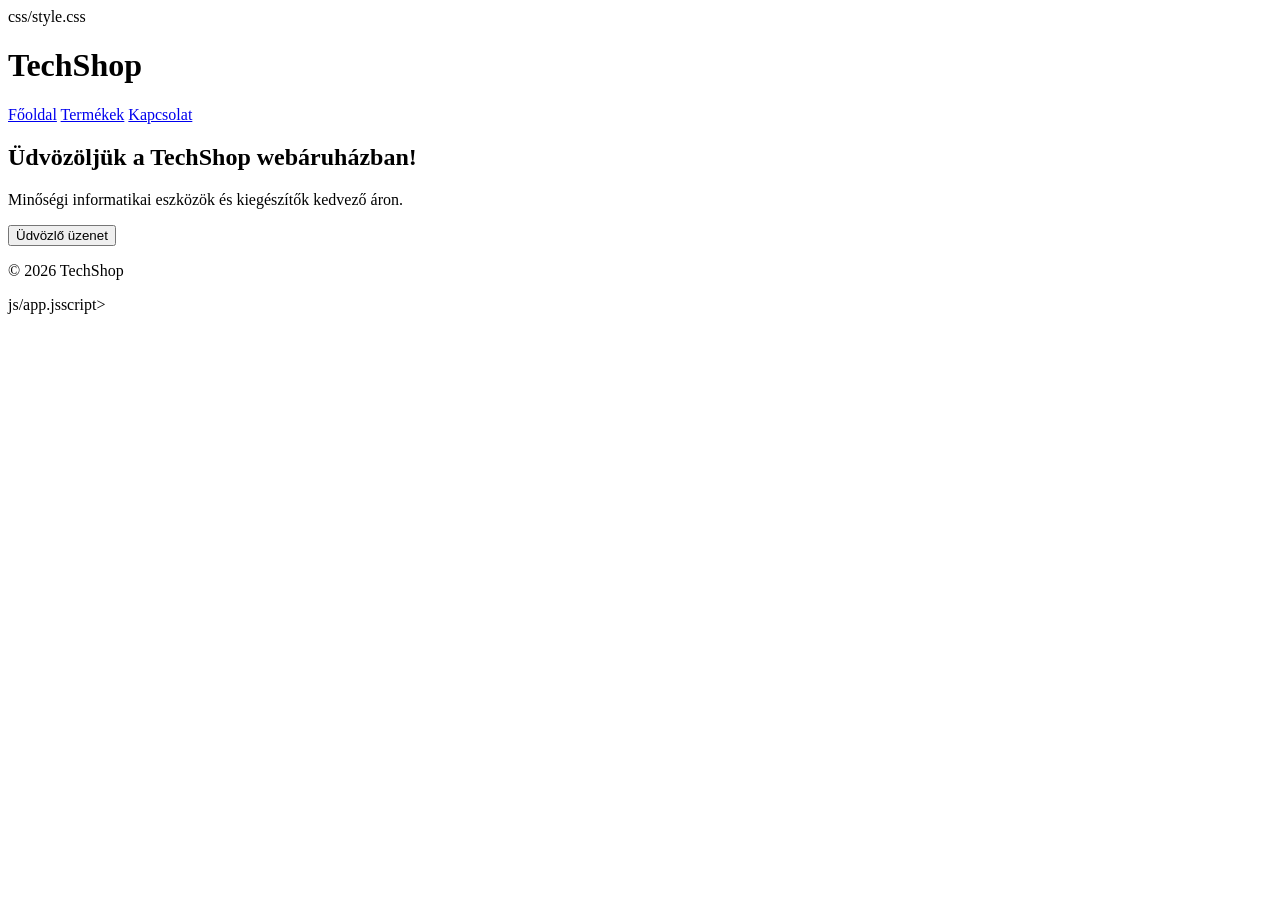
<file: index.html>
<!DOCTYPE html>
<html lang="hu">
<head>
    <meta charset="UTF-8">
    <meta name="viewport" content="width=device-width, initial-scale=1.0">
    <title>TechShop</title>
    css/style.css
</head>
<body>

    <header>
        <h1>TechShop</h1>

        <nav>
            <a href="index.html">Főoldal</a>
            <a href="products.html">Termékek</a>
            <a href="contact.html">Kapcsolat</a>
        </nav>
    </header>

    <main>
        <section>
            <h2>Üdvözöljük a TechShop webáruházban!</h2>

            <p>
                Minőségi informatikai eszközök és kiegészítők
                kedvező áron.
            </p>

            <button id="btnWelcome">
                Üdvözlő üzenet
            </button>
        </section>
    </main>

    <footer>
        <p>&copy; 2026 TechShop</p>
    </footer>

    js/app.jsscript>

</body>
</html>
</file>
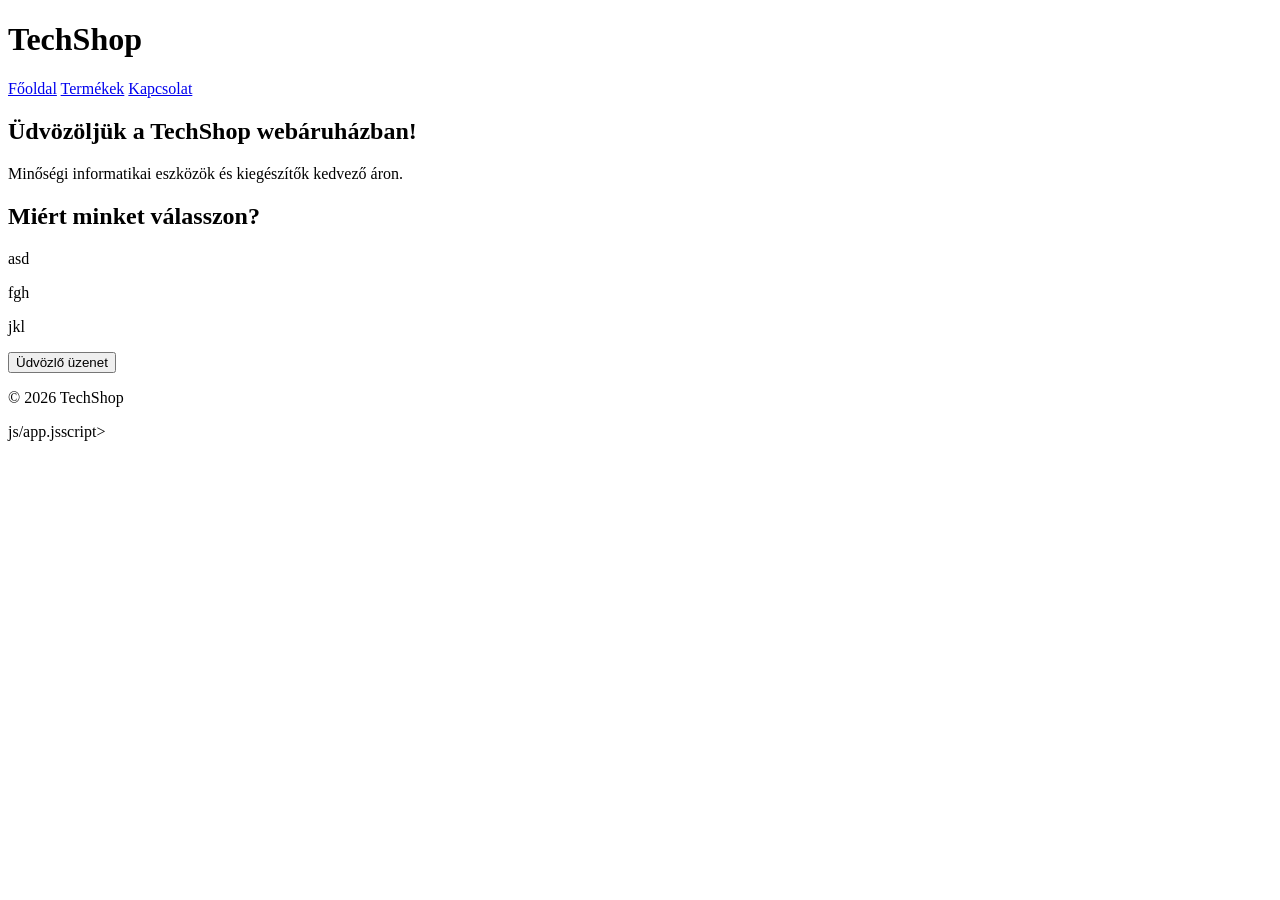
<file: techshop/index.html>
<!DOCTYPE html>
<html lang="hu">
<head>
    <meta charset="UTF-8">
    <meta name="viewport" content="width=device-width, initial-scale=1.0">
    <title>TechShop</title>
    <link src="css/style.css">
</head>
<body>

    <header>
        <h1>TechShop</h1>

        <nav>
            <a href="index.html">Főoldal</a>
            <a href="products.html">Termékek</a>
            <a href="contact.html">Kapcsolat</a>
        </nav>
    </header>

    <main>
        <section>
            <h2>Üdvözöljük a TechShop webáruházban!</h2>

            <p>
                Minőségi informatikai eszközök és kiegészítők
                kedvező áron.
            </p>
            <h2>Miért minket válasszon?</h2>
            <p>asd</p>
            <p>fgh</p>
            <p>jkl</p>

            <button id="btnWelcome">
                Üdvözlő üzenet
            </button>
        </section>
    </main>

    <footer>
        <p>&copy; 2026 TechShop</p>
    </footer>

    js/app.jsscript>

</body>
</html>
</file>
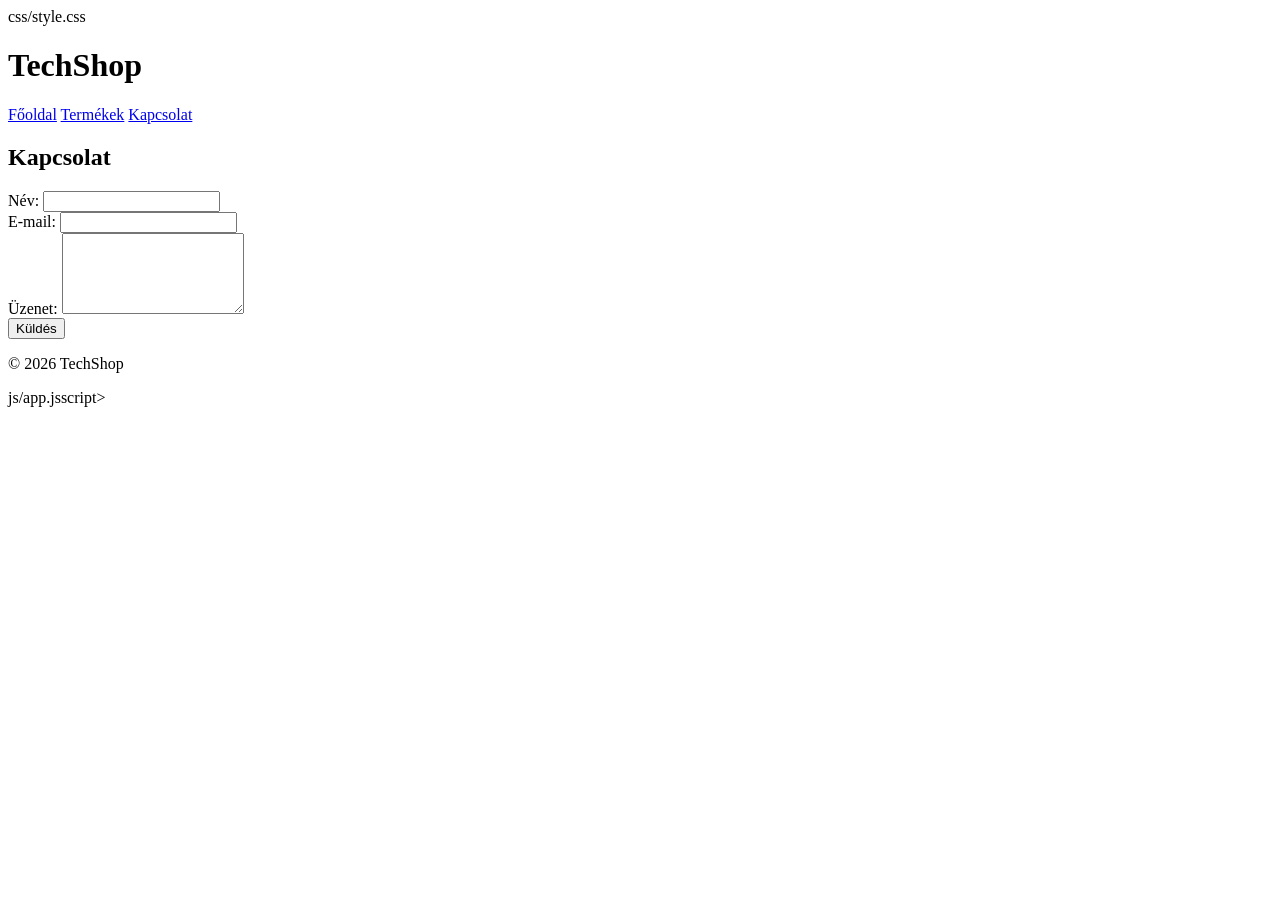
<file: contact.html>
<!DOCTYPE html>
<html lang="hu">
<head>
    <meta charset="UTF-8">
    <meta name="viewport" content="width=device-width, initial-scale=1.0">
    <title>Kapcsolat - TechShop</title>
    css/style.css
</head>
<body>

    <header>
        <h1>TechShop</h1>

        <nav>
            <a href="index.html">Főoldal</a>
            <a href="products.html">Termékek</a>
            <a href="contact.html">Kapcsolat</a>
        </nav>
    </header>

    <main>

        <h2>Kapcsolat</h2>

        <form>

            <div>
                <label for="nev">Név:</label>
                <input type="text" id="nev" name="nev">
            </div>

            <div>
                <label for="email">E-mail:</label>
                <input type="email" id="email" name="email">
            </div>

            <div>
                <label for="uzenet">Üzenet:</label>
                <textarea id="uzenet" name="uzenet" rows="5"></textarea>
            </div>

            <button type="submit">Küldés</button>

        </form>

    </main>

    <footer>
        <p>&copy; 2026 TechShop</p>
    </footer>

    js/app.jsscript>

</body>
</html>
</file>
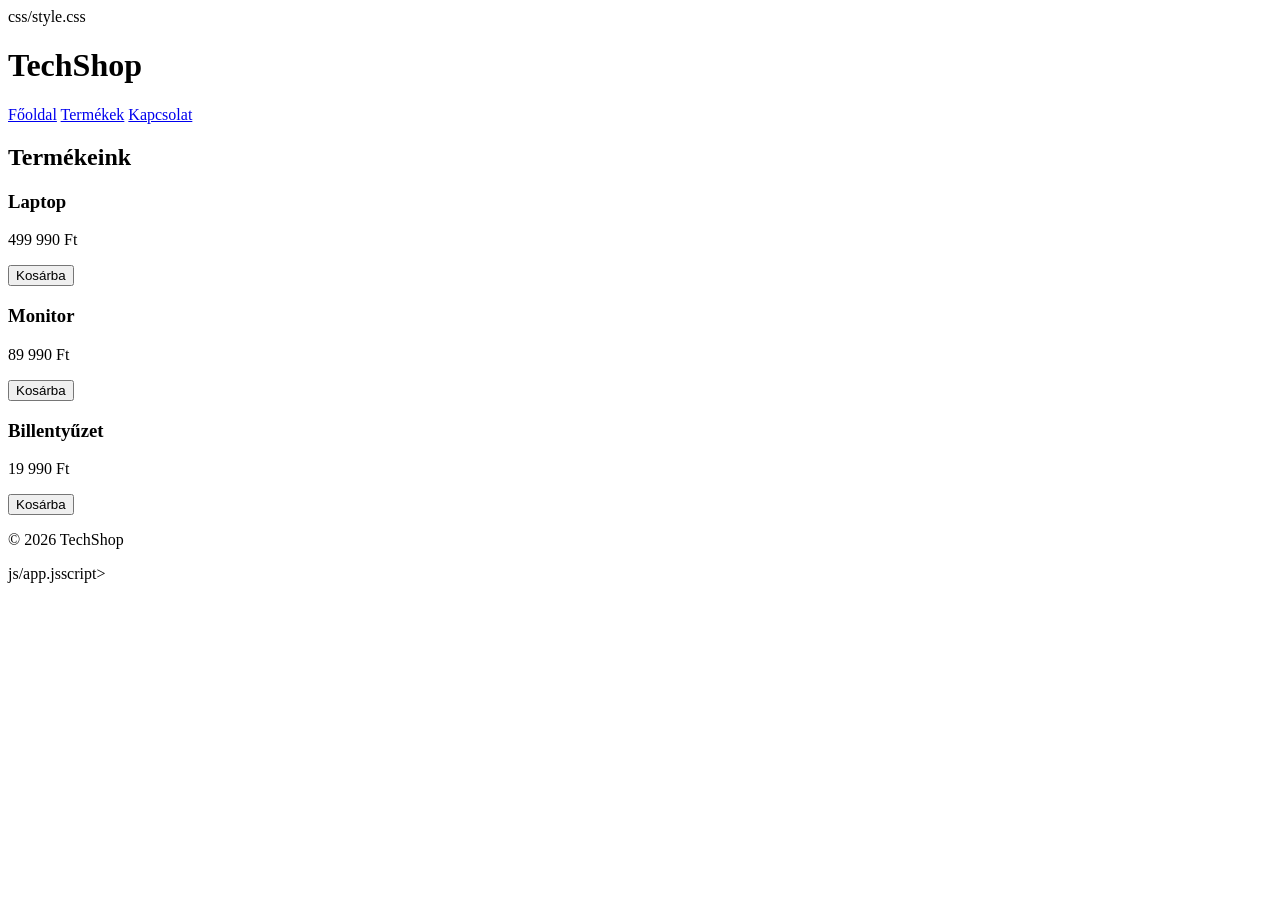
<file: products.html>
<!DOCTYPE html>
<html lang="hu">
<head>
    <meta charset="UTF-8">
    <meta name="viewport" content="width=device-width, initial-scale=1.0">
    <title>Termékek - TechShop</title>
    css/style.css
</head>
<body>

    <header>
        <h1>TechShop</h1>

        <nav>
            <a href="index.html">Főoldal</a>
            <a href="products.html">Termékek</a>
            <a href="contact.html">Kapcsolat</a>
        </nav>
    </header>

    <main>

        <h2>Termékeink</h2>

        <div class="products">

            <div class="card">
                <h3>Laptop</h3>
                <p>499 990 Ft</p>
                <button>Kosárba</button>
            </div>

            <div class="card">
                <h3>Monitor</h3>
                <p>89 990 Ft</p>
                <button>Kosárba</button>
            </div>

            <div class="card">
                <h3>Billentyűzet</h3>
                <p>19 990 Ft</p>
                <button>Kosárba</button>
            </div>

        </div>

    </main>

    <footer>
        <p>&copy; 2026 TechShop</p>
    </footer>

    js/app.jsscript>

</body>
</html>
</file>
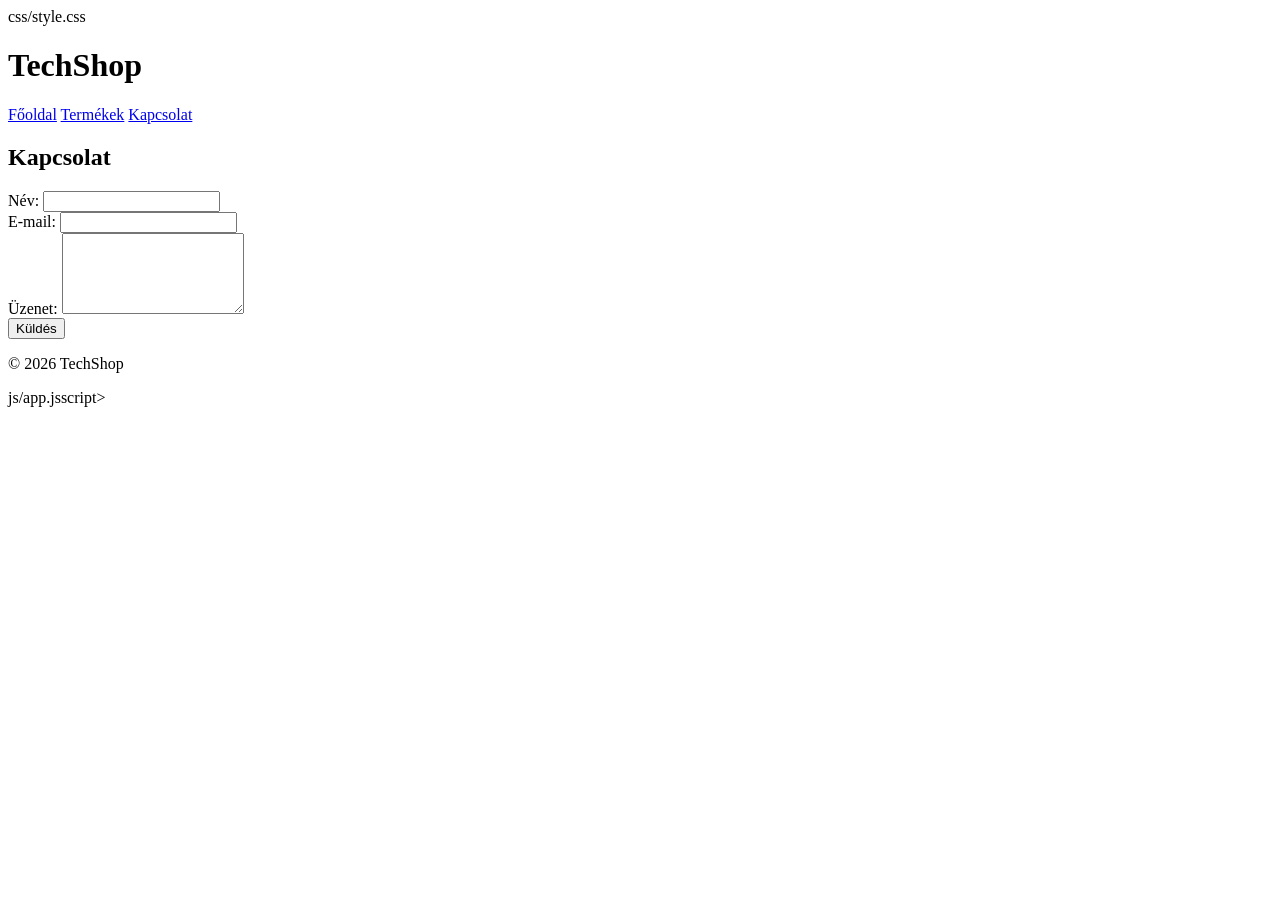
<file: techshop/contact.html>
<!DOCTYPE html>
<html lang="hu">
<head>
    <meta charset="UTF-8">
    <meta name="viewport" content="width=device-width, initial-scale=1.0">
    <title>Kapcsolat - TechShop</title>
    css/style.css
</head>
<body>

    <header>
        <h1>TechShop</h1>

        <nav>
            <a href="index.html">Főoldal</a>
            <a href="products.html">Termékek</a>
            <a href="contact.html">Kapcsolat</a>
        </nav>
    </header>

    <main>

        <h2>Kapcsolat</h2>

        <form>

            <div>
                <label for="nev">Név:</label>
                <input type="text" id="nev" name="nev">
            </div>

            <div>
                <label for="email">E-mail:</label>
                <input type="email" id="email" name="email">
            </div>

            <div>
                <label for="uzenet">Üzenet:</label>
                <textarea id="uzenet" name="uzenet" rows="5"></textarea>
            </div>

            <button type="submit">Küldés</button>

        </form>

    </main>

    <footer>
        <p>&copy; 2026 TechShop</p>
    </footer>

    js/app.jsscript>

</body>
</html>
</file>
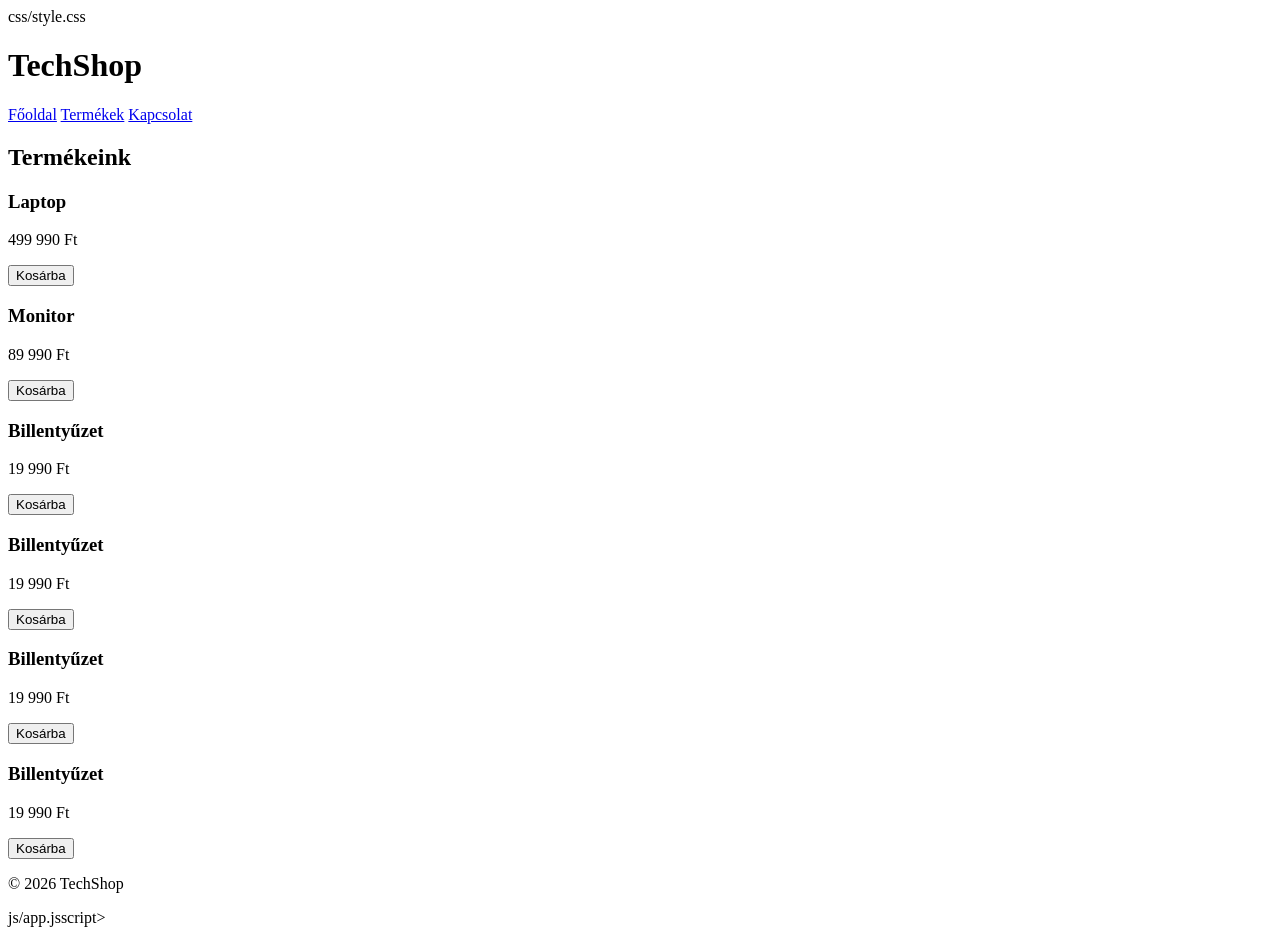
<file: techshop/products.html>
<!DOCTYPE html>
<html lang="hu">
<head>
    <meta charset="UTF-8">
    <meta name="viewport" content="width=device-width, initial-scale=1.0">
    <title>Termékek - TechShop</title>
    css/style.css
</head>
<body>

    <header>
        <h1>TechShop</h1>

        <nav>
            <a href="index.html">Főoldal</a>
            <a href="products.html">Termékek</a>
            <a href="contact.html">Kapcsolat</a>
        </nav>
    </header>

    <main>

        <h2>Termékeink</h2>

        <div class="products">

            <div class="card">
                <h3>Laptop</h3>
                <p>499 990 Ft</p>
                <button>Kosárba</button>
            </div>

            <div class="card">
                <h3>Monitor</h3>
                <p>89 990 Ft</p>
                <button>Kosárba</button>
            </div>

            <div class="card">
                <h3>Billentyűzet</h3>
                <p>19 990 Ft</p>
                <button>Kosárba</button>
            </div>
            <div class="card">
                <h3>Billentyűzet</h3>
                <p>19 990 Ft</p>
                <button>Kosárba</button>
            </div>
            <div class="card">
                <h3>Billentyűzet</h3>
                <p>19 990 Ft</p>
                <button>Kosárba</button>
            </div>
            <div class="card">
                <h3>Billentyűzet</h3>
                <p>19 990 Ft</p>
                <button>Kosárba</button>
            </div>

        </div>

    </main>

    <footer>
        <p>&copy; 2026 TechShop</p>
    </footer>

    js/app.jsscript>

</body>
</html>
</file>
